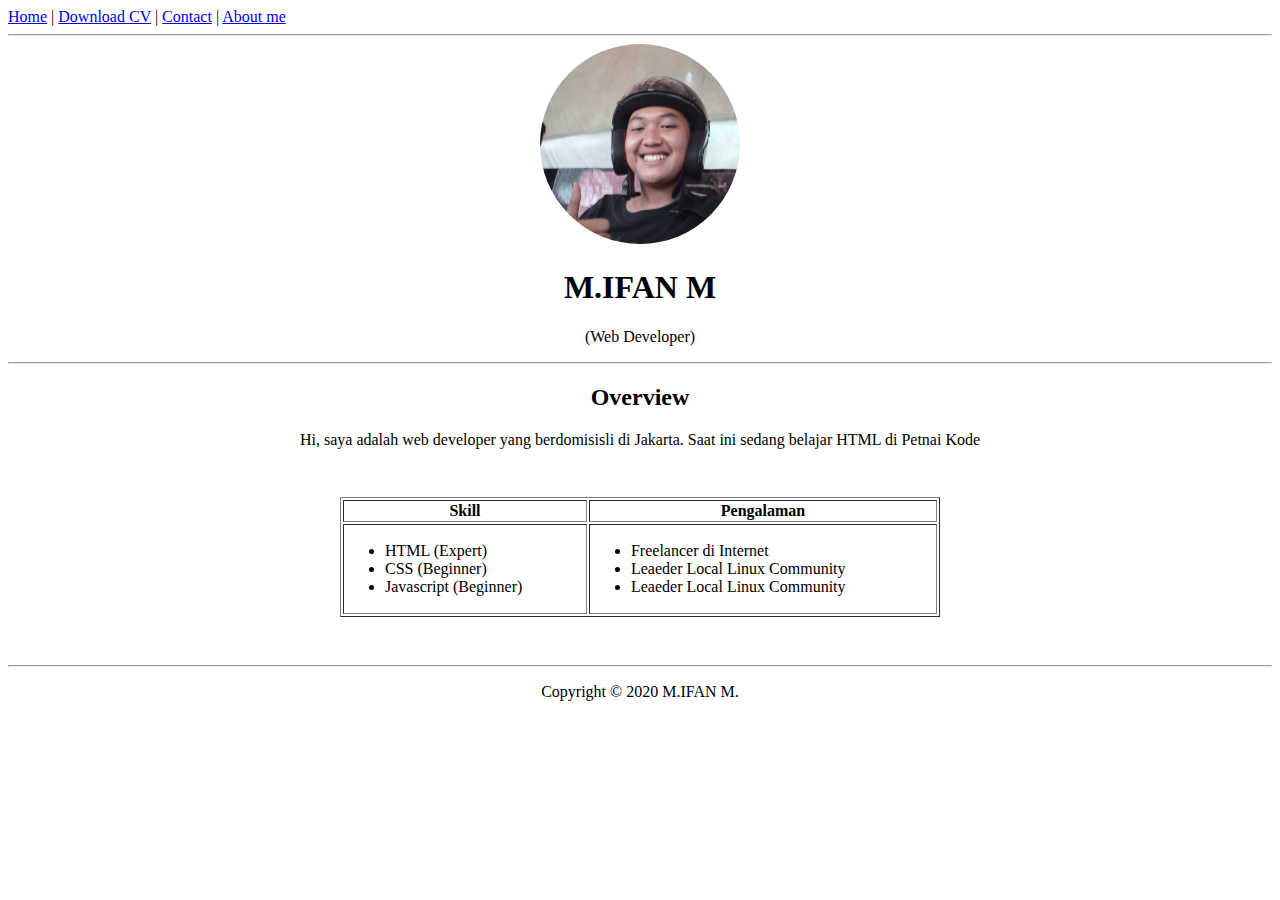
<file: websiteku/index.html>
<!DOCTYPE html>
<html lang="en">

<head>
    <meta charset="UTF-8">
    <meta name="viewport" content="width=device-width, initial-scale=1.0">
    <title>M.IFAN M Personal Website</title>
</head>

<body>
    <nav>
        <a href="index.html">Home</a> |
        <a href="ifan m cv.pdf">Download CV</a> |
        <a href="contact.html">Contact</a> |
        <a href="about.html">About me</a>
    </nav>

    <hr />

    <header style="text-align: center;">
        <img src="image/955b5334-76ba-4fd3-b40c-faa424265fd6.jfif" width="200" height="200" style="border-radius: 50%;"/>
        <h1>M.IFAN M</h1>
        <p>(Web Developer)</p>
    </header>

    <hr />

    <article style="text-align: center;">
        <h2>Overview</h2>
        <p>
            Hi, saya adalah web developer yang berdomisisli di Jakarta.
            Saat ini sedang belajar HTML di Petnai Kode
        </p>
    </article>

    <div style="max-width: 600px; margin: 3em auto">
        <table border="1" width="100%">
            <thead>
                <tr>
                    <th>Skill</th>
                    <th>Pengalaman</th>
                </tr>
            </thead>
            <tbody>
                <tr>
                    <td>
                        <ul>
                            <li>HTML (Expert)</li>
                            <li>CSS (Beginner)</li>
                            <li>Javascript (Beginner)</li>
                        </ul>
                    </td>
                    <td>
                        <ul>
                            <li>Freelancer di Internet</li>
                            <li>Leaeder Local Linux Community</li>
                            <li>Leaeder Local Linux Community</li>
                        </ul>
                    </td>
                </tr>
            </tbody>
        </table>
    </div>

    <hr>
    <footer style="text-align: center;">
        <p>Copyright &copy; 2020 M.IFAN M.</p>
    </footer>
</body>
</html>
</file>
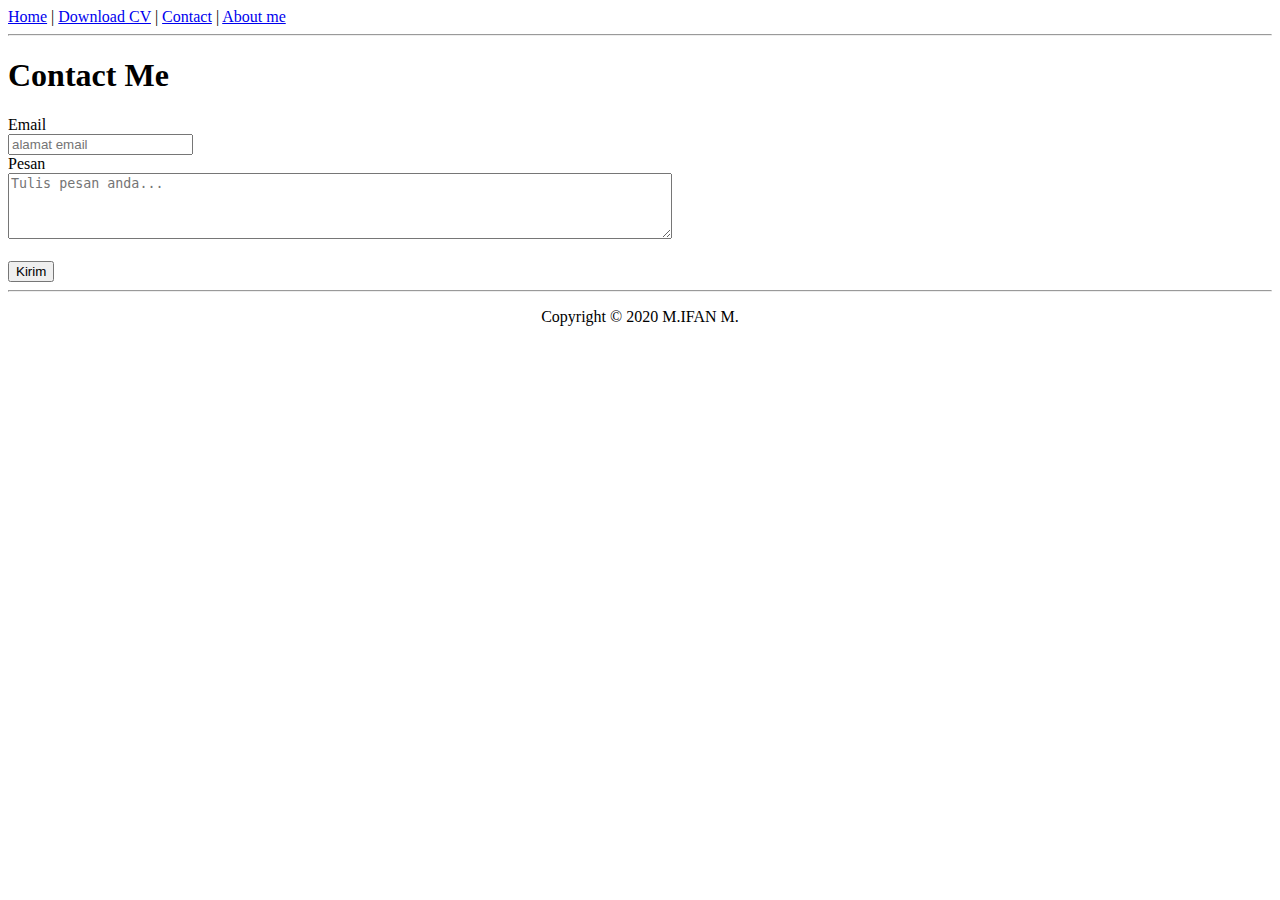
<file: websiteku/contact.html>
<!DOCTYPE html>
<html lang="en">

<head>
    <meta charset="UTF-8">
    <meta name="viewport" content="width=device-width, initial-scale=1.0">
    <title>M.IFAN M Personal Website</title>
</head>

<body>
    <nav>
        <a href="index.html">Home</a> |
        <a href="cv-dian.pdf">Download CV</a> |
        <a href="contact.html">Contact</a> |
        <a href="about.html">About me</a>
    </nav>

    <hr />

    <div>
        <h1>Contact Me</h1>
        <form>
            <label for="email">Email</label><br />
            <input type="email" name="email" placeholder="alamat email"/>
            <br />
            <label for="message">Pesan</label><br />
            <textarea name="message" placeholder="Tulis pesan anda..." rows="4" cols="80"></textarea>
            <br />
            <br />
            <input type="submit" value="Kirim" />
        </form>
    </div>

    <hr>
    <footer style="text-align: center;">
        <p>Copyright &copy; 2020 M.IFAN M.</p>
    </footer>
</body>
</html>
</file>
